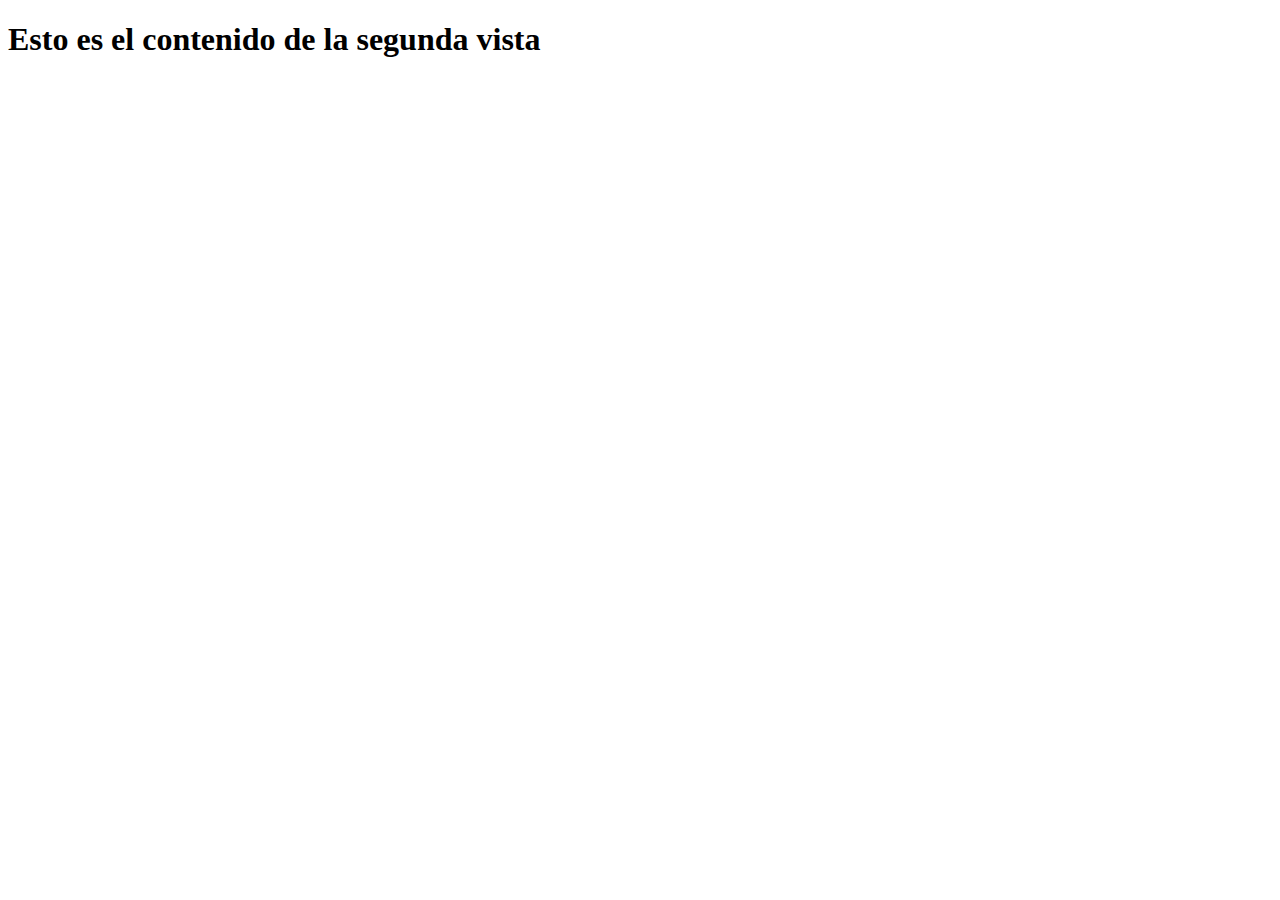
<file: views/vista.html>
<!DOCTYPE html>
<html lang="en">
<head>
  <meta charset="UTF-8">
  <meta name="viewport" content="width=device-width, initial-scale=1.0">
  <meta http-equiv="X-UA-Compatible" content="ie=edge">
  <title>Document</title>
</head>
<body>
  <h1>Esto es el contenido de la segunda vista</h1>
</body>
</html>
</file>
